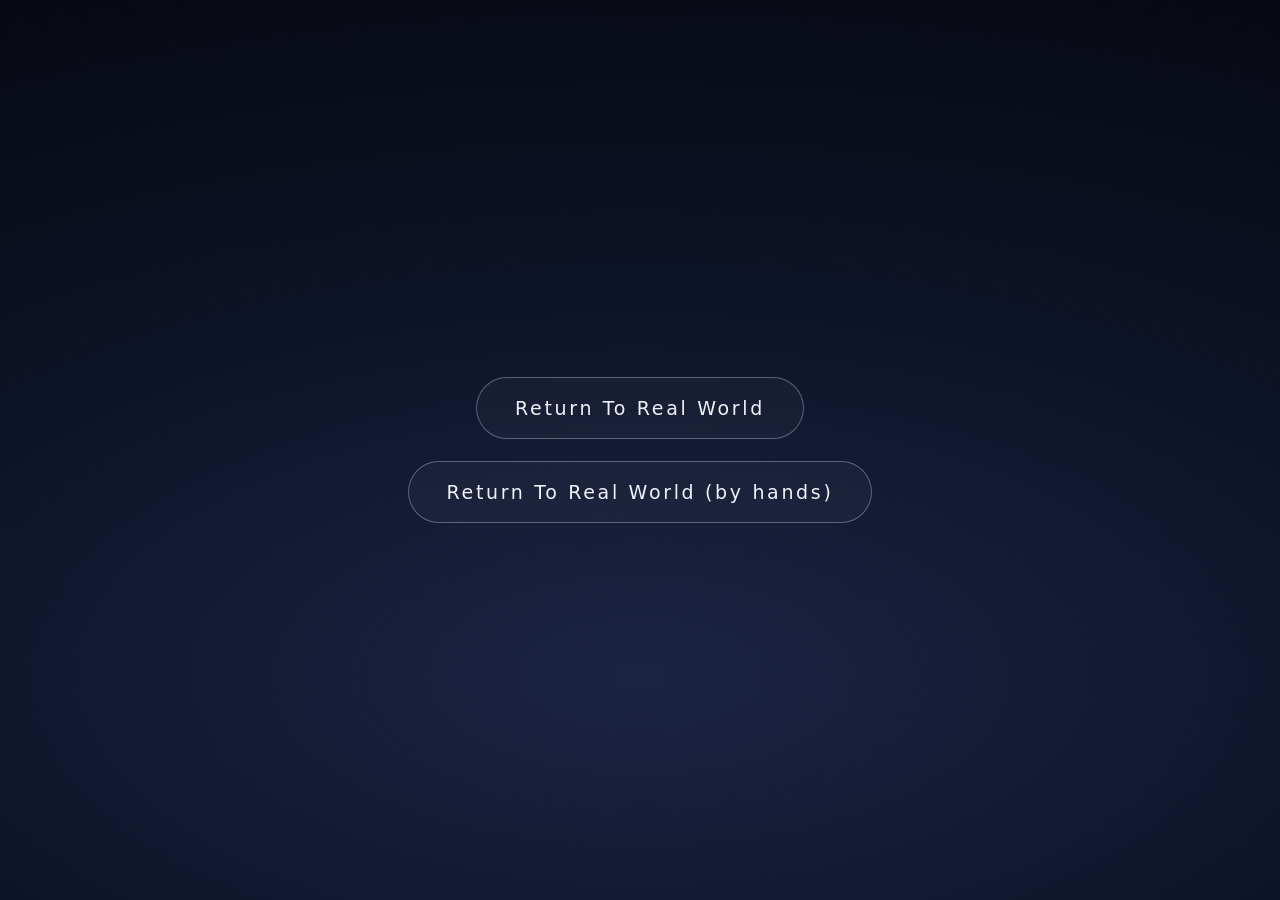
<file: index.html>
<!doctype html>
<html lang="ja">
  <head>
    <meta charset="utf-8" />
    <meta name="viewport" content="width=device-width, initial-scale=1, viewport-fit=cover" />
    <title>Return To Real World</title>
    <meta name="description" content="ブラウザを開いたら、まず40秒だけ変なポーズで静止する。" />
    <meta name="theme-color" content="#0b1020" />
    <link rel="icon" href="favicon.svg" type="image/svg+xml" />
    <link rel="stylesheet" href="style.css" />
    <script type="module" src="js/main.js"></script>
  </head>
  <body>
    <canvas id="scene" aria-hidden="true"></canvas>

    <div id="leaves" aria-hidden="true">
      <svg class="leaf left" viewBox="0 0 48 64">
        <path class="blade" d="M24 60 C 8 46, 6 22, 24 4 C 42 22, 40 46, 24 60 Z" />
        <path class="vein" d="M24 58 L24 14 M24 40 L15 31 M24 30 L32 22" />
      </svg>
      <svg class="leaf right" viewBox="0 0 48 64">
        <path class="blade" d="M24 60 C 8 46, 6 22, 24 4 C 42 22, 40 46, 24 60 Z" />
        <path class="vein" d="M24 58 L24 14 M24 40 L15 31 M24 30 L32 22" />
      </svg>
    </div>

    <p id="bye">bye.</p>

    <main id="start">
      <div class="choices">
        <button id="go" type="button">Return To Real World</button>
        <button id="go-hands" type="button">Return To Real World (by hands)</button>
      </div>
    </main>
  </body>
</html>
</file>
<file: style.css>
:root {
  --night: #0b1020;
  --ink: #eef1f7;
  --leaf: #a6dc7e;
  --leaf-edge: #e2f8cf;
}

html,
body {
  margin: 0;
  height: 100%;
  overflow: hidden;
  background: var(--night);
  color: var(--ink);
  font-family: "Helvetica Neue", "Segoe UI", system-ui, -apple-system, sans-serif;
  -webkit-tap-highlight-color: transparent;
  -webkit-user-select: none;
  user-select: none;
}

#scene {
  position: fixed;
  inset: 0;
  width: 100%;
  height: 100%;
  display: block;
}

/* start screen: a lonely button */

#start {
  position: fixed;
  inset: 0;
  display: grid;
  place-items: center;
  background: radial-gradient(ellipse 120% 80% at 50% 75%, #1b2443 0%, #0d1326 55%, #070a14 100%);
  transition: opacity 1.4s ease;
}

#start.hidden {
  opacity: 0;
  pointer-events: none;
}

/* the second button starts the version you can do at a desk with your hands */
.choices {
  display: flex;
  flex-direction: column;
  align-items: center;
  gap: clamp(14px, 2.6vmin, 22px);
}

#start button {
  font: inherit;
  font-size: clamp(15px, 2.4vmin, 19px);
  font-weight: 400;
  letter-spacing: 0.14em;
  color: var(--ink);
  padding: 1em clamp(1em, 4vw, 2em);
  background: rgba(255, 255, 255, 0.03);
  border: 1px solid rgba(238, 241, 247, 0.32);
  border-radius: 999px;
  cursor: pointer;
  transition: background 0.4s, border-color 0.4s, box-shadow 0.4s;
}

#start button:hover,
#start button:focus-visible {
  outline: none;
  background: rgba(255, 255, 255, 0.07);
  border-color: rgba(238, 241, 247, 0.7);
  box-shadow: 0 0 28px rgba(150, 180, 255, 0.22);
}

#start button:active {
  background: rgba(255, 255, 255, 0.12);
}

#start button:disabled {
  cursor: default;
  opacity: 0.6;
}

/* the two leaves: right lights up after the first sunset, left after the second */

#leaves {
  position: fixed;
  inset: 0;
  pointer-events: none;
  opacity: 0;
  transition: opacity 1.6s ease 0.6s;
}

#leaves.shown {
  opacity: 1;
}

.leaf {
  position: absolute;
  bottom: calc(12% + env(safe-area-inset-bottom));
  width: clamp(30px, 5.5vmin, 52px);
  height: clamp(40px, 7.3vmin, 69px);
  overflow: visible;
  transition: filter 1.2s ease;
}

.leaf.left {
  left: max(18px, 7vw);
  rotate: -24deg;
}

.leaf.right {
  right: max(18px, 7vw);
  rotate: 24deg;
}

.leaf .blade {
  fill: rgba(255, 255, 255, 0.04);
  stroke: rgba(255, 255, 255, 0.55);
  stroke-width: 2;
  transition: fill 1.2s ease, stroke 1.2s ease;
}

.leaf .vein {
  fill: none;
  stroke: rgba(255, 255, 255, 0.4);
  stroke-width: 1.6;
  stroke-linecap: round;
  transition: stroke 1.2s ease;
}

.leaf.lit {
  filter: drop-shadow(0 0 10px rgba(170, 240, 130, 0.75));
  animation: sprout 1.4s ease;
}

.leaf.lit .blade {
  fill: var(--leaf);
  stroke: var(--leaf-edge);
}

.leaf.lit .vein {
  stroke: rgba(60, 110, 40, 0.55);
}

@keyframes sprout {
  0% { scale: 1; }
  35% { scale: 1.25; }
  100% { scale: 1; }
}

#bye {
  position: fixed;
  left: 0;
  right: 0;
  bottom: 72%;
  margin: 0;
  text-align: center;
  font-size: clamp(30px, 7vmin, 60px);
  font-weight: 300;
  letter-spacing: 0.08em;
  opacity: 0;
  pointer-events: none;
  text-shadow: 0 0 24px rgba(160, 190, 255, 0.35);
  transition: opacity 2.2s ease;
}

#bye.shown {
  opacity: 1;
}

@media (prefers-reduced-motion: reduce) {
  .leaf.lit {
    animation: none;
  }
}
</file>
